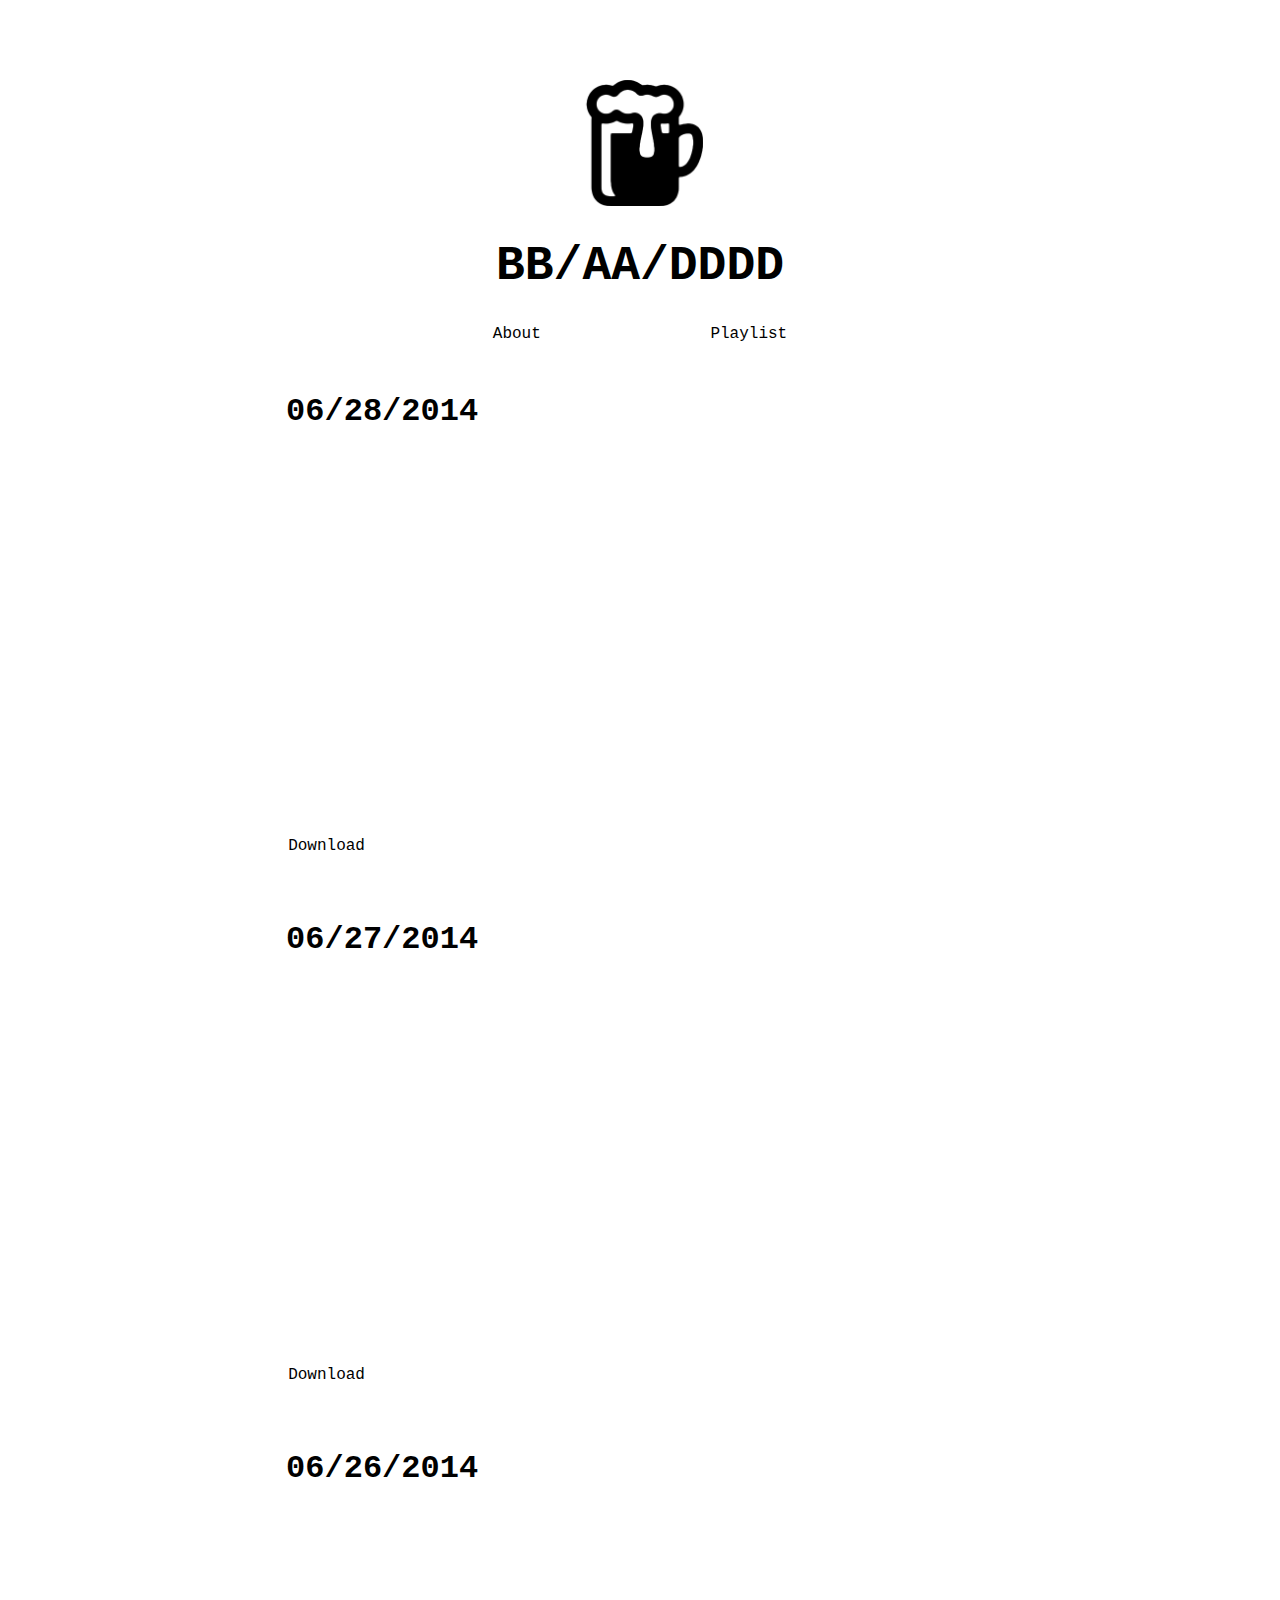
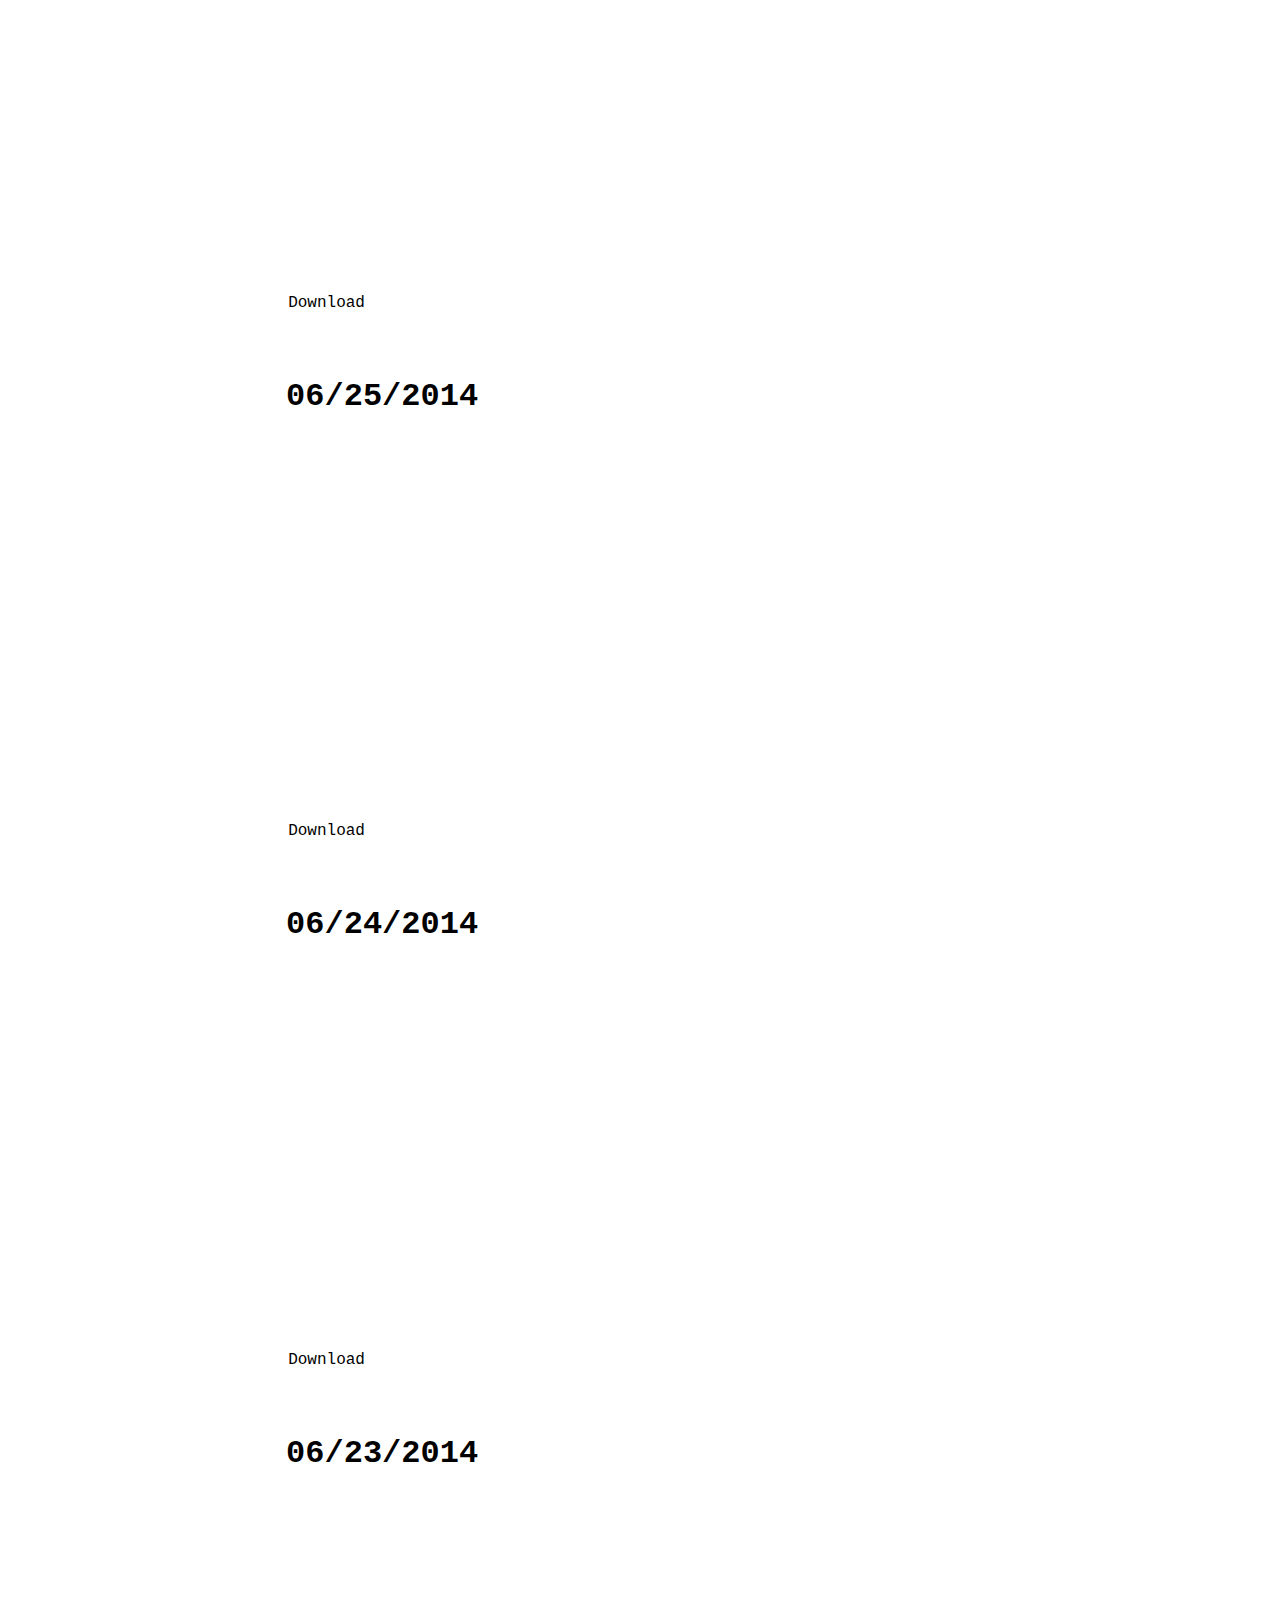
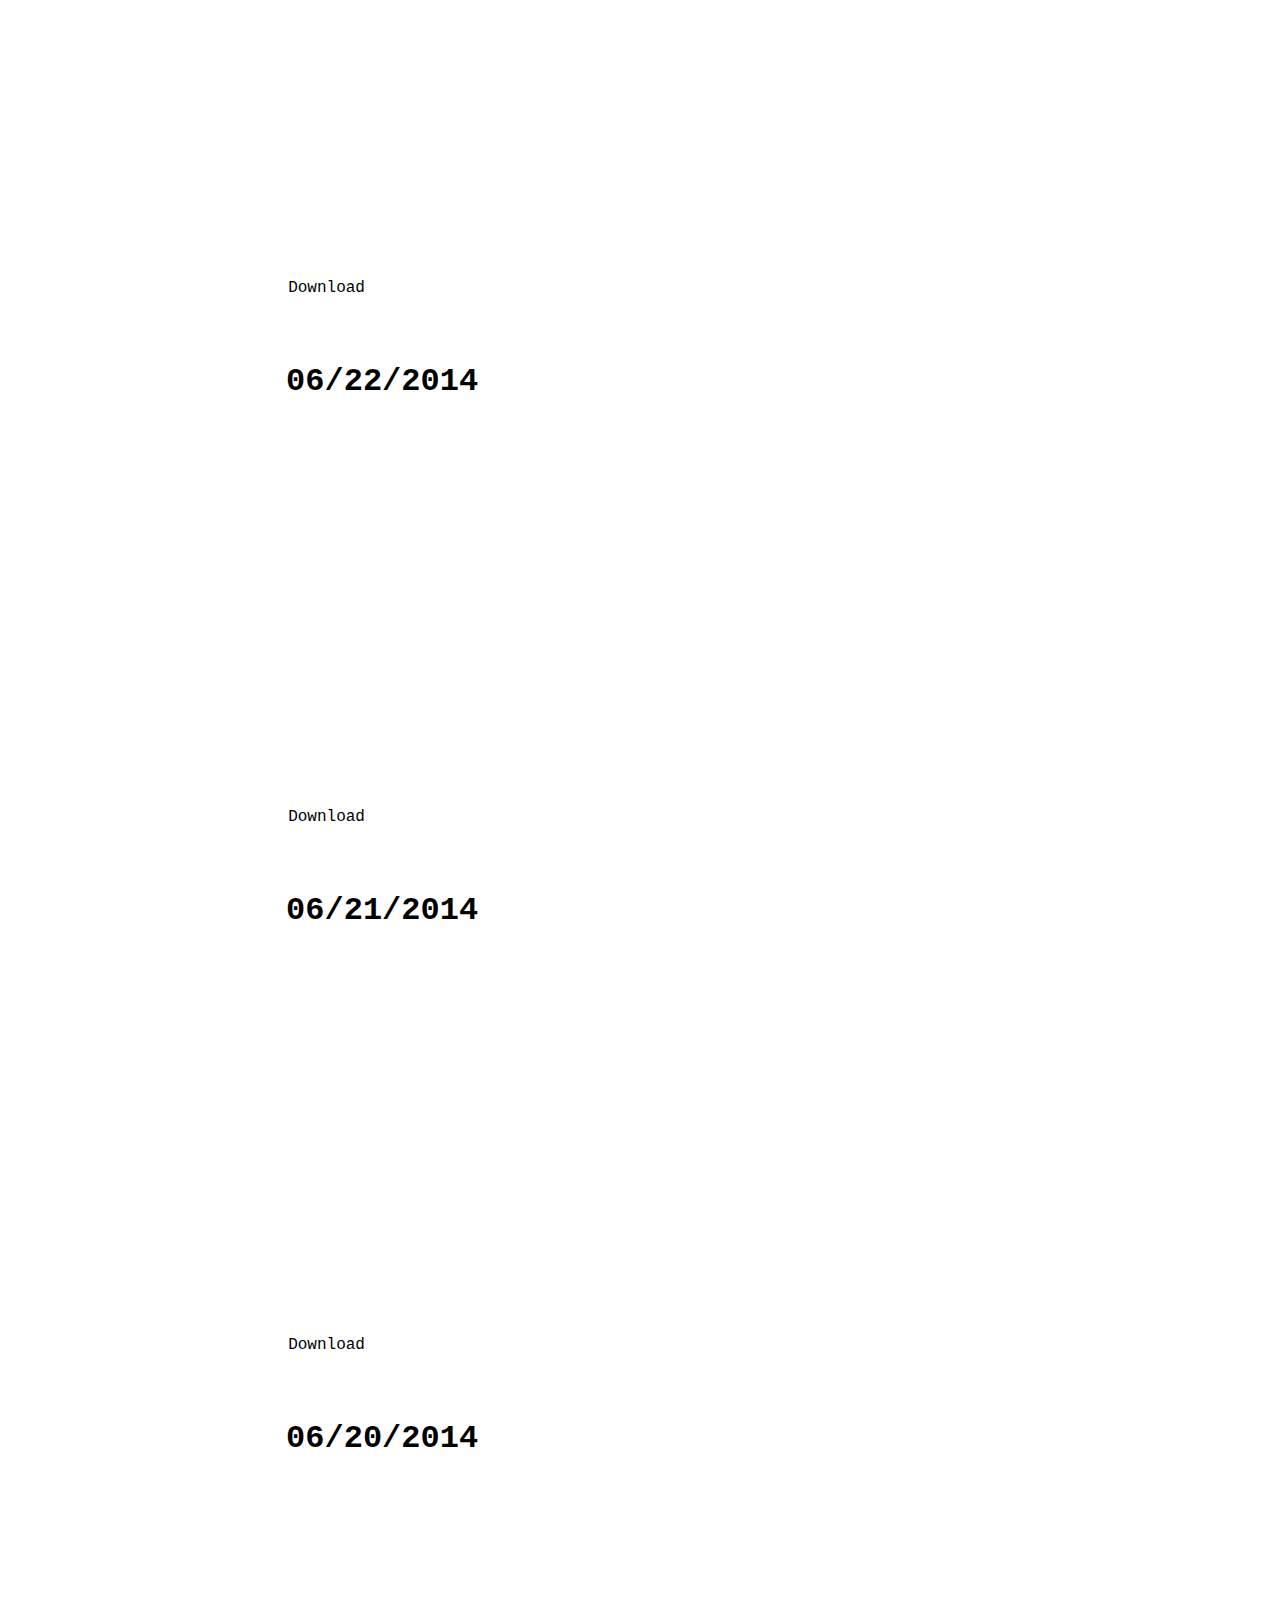
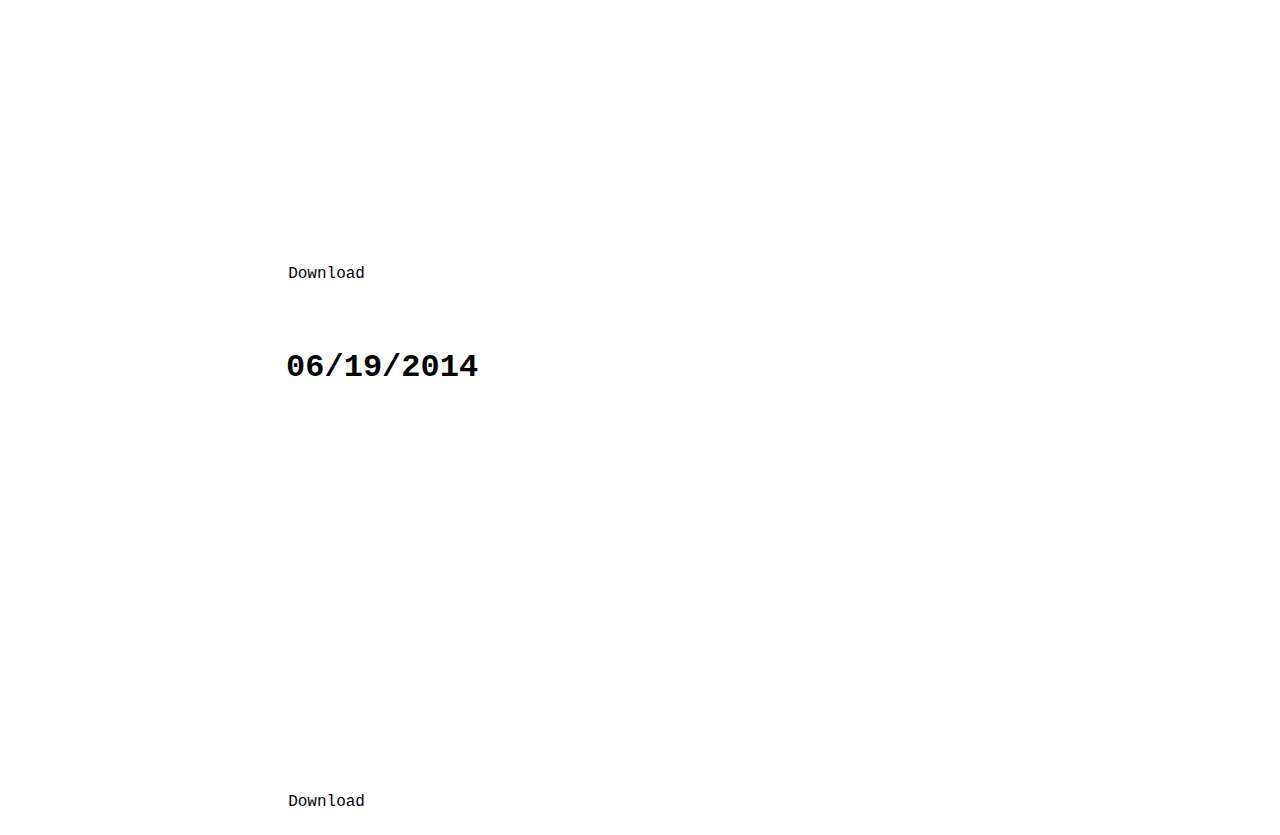
<file: index.html>
<!DOCTYPE html>
<html>
<head>
	<title>Banger A Day</title>
		
	<link rel='stylesheet' media='screen and (min-width: 320px) and (max-width: 640px)' href='small.css' />

	<link rel='stylesheet' media='screen and (min-width: 640px) and (max-width: 1024px)' href='medium.css' />

	<link rel='stylesheet' media='screen and (min-width: 1024px)' href='bangeraday.css' />

	<link rel="shortcut icon" href="brewlogo.ico" type="image/x-icon"/>

<script>
  (function(i,s,o,g,r,a,m){i['GoogleAnalyticsObject']=r;i[r]=i[r]||function(){
  (i[r].q=i[r].q||[]).push(arguments)},i[r].l=1*new Date();a=s.createElement(o),
  m=s.getElementsByTagName(o)[0];a.async=1;a.src=g;m.parentNode.insertBefore(a,m)
  })(window,document,'script','//www.google-analytics.com/analytics.js','ga');

  ga('create', 'UA-52394126-1', 'auto');
  ga('send', 'pageview');

</script>

</head>

<body>

<!--
<div class="box"></div>
<div class="box2"></div>
<div class="box3"></div>
<div class="box4"></div>
<div class="box5"></div>
-->

<div class="maincontent">

	<img class="logo" height="10%" width="10%" src="brewlogo.png"/>

	<div class="titlediv">
		<h1 id="maintitle">BB/AA/DDDD</h1>
	</div>	

<div class="nav-bar">
	<ul id="navigation">
		<li id="navigationabout"><a id="aboutlink" href="about.html">About</a></li>
		<li id="navigationplaylist"><a id="playlistlink" href="playlist.html"/>Playlist</a></li>
	</ul>
</div>

<!--Video post div-->

<div>
	<div class="videopost">
		<div>
			<h1 id="posttitle">06/28/2014</h2>
		</div>
	</div>

<div>
	<iframe class="videoplayer" width="700" height="360" src="//www.youtube.com/embed/2pyHMYg9_3k" align:"middle" frameborder="0" allowfullscreen></iframe>
</div>

	<div>
		<ul id="download">
			<li id="downloadposition"><a id="downloadlink" href="https://soundcloud.com/pointpoint/morning-bj">Download</a></li>
		</ul>
	</div>
</div>


<div>
<div class="videopost">
	<div>
		<h1 id="posttitle">06/27/2014</h2>
	</div>
</div>

<div>
	<iframe class="videoplayer" width="700" height="360" src="//www.youtube.com/embed/IOiHAd5bm8M" align:"middle" frameborder="0" allowfullscreen></iframe>
</div>

<div>
	<ul id="download">
	<li id="downloadposition"><a id="downloadlink" href="http://mp3.li/download.php?d=EYToyOntzOjE6ImgiO3M6MzI6ImVhMzJkZDkwZjI4NWRhYWY2YjYxZWFhYjA3YTYyNmJhIjtzOjE6InQiO3M6NDk6Ik1yLiBQcm9ieiAtIFdhdmVzIChSb2JpbiBTY2h1bHogUmVtaXggUmFkaW8gRWRpdCkiO30=#.U6Sf7xbA1A8
">Download</a></li>
	</ul>
</div>
</div>

<div>
<div class="videopost">
	<div>
		<h1 id="posttitle">06/26/2014</h2>
	</div>
</div>

<div>
	<iframe class="videoplayer" width="700" height="360" src="//www.youtube.com/embed/v5psRrNj5DY" align:"middle" frameborder="0" allowfullscreen></iframe>
</div>

<div>
	<ul id="download">
	<li id="downloadposition"><a id="downloadlink" href="http://www.thechuckness.com/wp-content/uploads/2013/03/Bondax-Gold-Snakehips-Bootleg.mp3
">Download</a></li>
	</ul>
</div>
</div>

<div>
<div class="videopost">
	<div>
		<h1 id="posttitle">06/25/2014</h2>
	</div>
</div>

<div>
	<iframe class="videoplayer" width="700" height="360" src="//www.youtube.com/embed/GLGtJLZ3O4g" align:"middle" frameborder="0" allowfullscreen></iframe>
</div>

<div>
	<ul id="download">
	<li id="downloadposition"><a id="downloadlink" href="https://soundcloud.com/cashmerecat/do-you-cashmere-cat-remix
">Download</a></li>
	</ul>
</div>
</div>

<div>
<div class="videopost">
	<div>
		<h1 id="posttitle">06/24/2014</h2>
	</div>
</div>

<div>
	<iframe class="videoplayer" width="700" height="360" src="//www.youtube.com/embed/l82KXhoTTGE" align:"middle" frameborder="0" allowfullscreen></iframe>
</div>

<div>
	<ul id="download">
	<li id="downloadposition"><a id="downloadlink" href="https://soundcloud.com/disregard-the-genre/born-to-die-kygo-remix-by-lana
">Download</a></li>
	</ul>
</div>
</div>

<div>
<div class="videopost">
	<div>
		<h1 id="posttitle">06/23/2014</h2>
	</div>
</div>

<div>
	<iframe class="videoplayer" width="700" height="360" src="//www.youtube.com/embed/kd0JrMykWcA" align:"middle" frameborder="0" allowfullscreen></iframe>
</div>

<div>
	<ul id="download">
	<li id="downloadposition"><a id="downloadlink" href="http://soundowl.com/track/5o4b/the-notorious-big-back-to-cali-yinyues-remix
">Download</a></li>
	</ul>
</div>
</div>

<div>
<div class="videopost">
	<div>
		<h1 id="posttitle">06/22/2014</h2>
	</div>
</div>

<div>
	<iframe class="videoplayer" width="700" height="360" src="//www.youtube.com/embed/2LpEV13UzsE" align:"middle" frameborder="0" allowfullscreen></iframe>
</div>

<div>
	<ul id="download">
	<li id="downloadposition"><a id="downloadlink" href="http://mp3.li/download.php?d=EYToyOntzOjE6ImgiO3M6MzI6IjBiMzNhOTk4YWU0N2I0NTczNzgyMmNjODczODQ3NDU5IjtzOjE6InQiO3M6NDM6IkNoZXQgRmFrZXIgLSBJJ20gSW50byBZb3UgKCMgSGFzaHRhZyBSZW1peCkiO30=#.U6SgRBbA1A8
">Download</a></li>
	</ul>
</div>
</div>

<div>
<div class="videopost">
	<div>
		<h1 id="posttitle">06/21/2014</h2>
	</div>
</div>

<div>
	<iframe class="videoplayer" width="700" height="360" src="//www.youtube.com/embed/cTEBuJIKw_M" align:"middle" frameborder="0" allowfullscreen></iframe>
</div>

<div>
	<ul id="download">
	<li id="downloadposition"><a id="downloadlink" href="http://soundowl.com/track/5via/cris-cab-let-her-go">Download</a></li>
	</ul>
</div>
</div>

<div>
<div class="videopost">
	<div>
		<h1 id="posttitle">06/20/2014</h2>
	</div>
</div>

<div>
	<iframe class="videoplayer" width="700" height="360" src="//www.youtube.com/embed/_W-j0Oj16kM" align:"middle" frameborder="0" allowfullscreen></iframe>
</div>

<div>
	<ul id="download">
	<li id="downloadposition"><a id="downloadlink" href="https://soundcloud.com/chillaudio/syn-cole-miami-82-kygo-remix
">Download</a></li>
	</ul>
</div>
</div>


<div>
<div class="videopost">
	<div>
		<h1 id="posttitle">06/19/2014</h2>
	</div>
</div>

<div>
	<iframe class="videoplayer" width="700" height="360" src="//www.youtube.com/embed/v_rXvgGtZ74" align:"middle" frameborder="0" allowfullscreen></iframe>
</div>

<div>
	<ul id="download">
	<li id="downloadposition"><a id="downloadlink" href="http://www.lightsandmusic.com/wp-content/uploads/2012/08/Nothing-Compares-2-U.mp3
">Download</a></li>
	</ul>
</div>
</div>
</div>

</body>
</file>
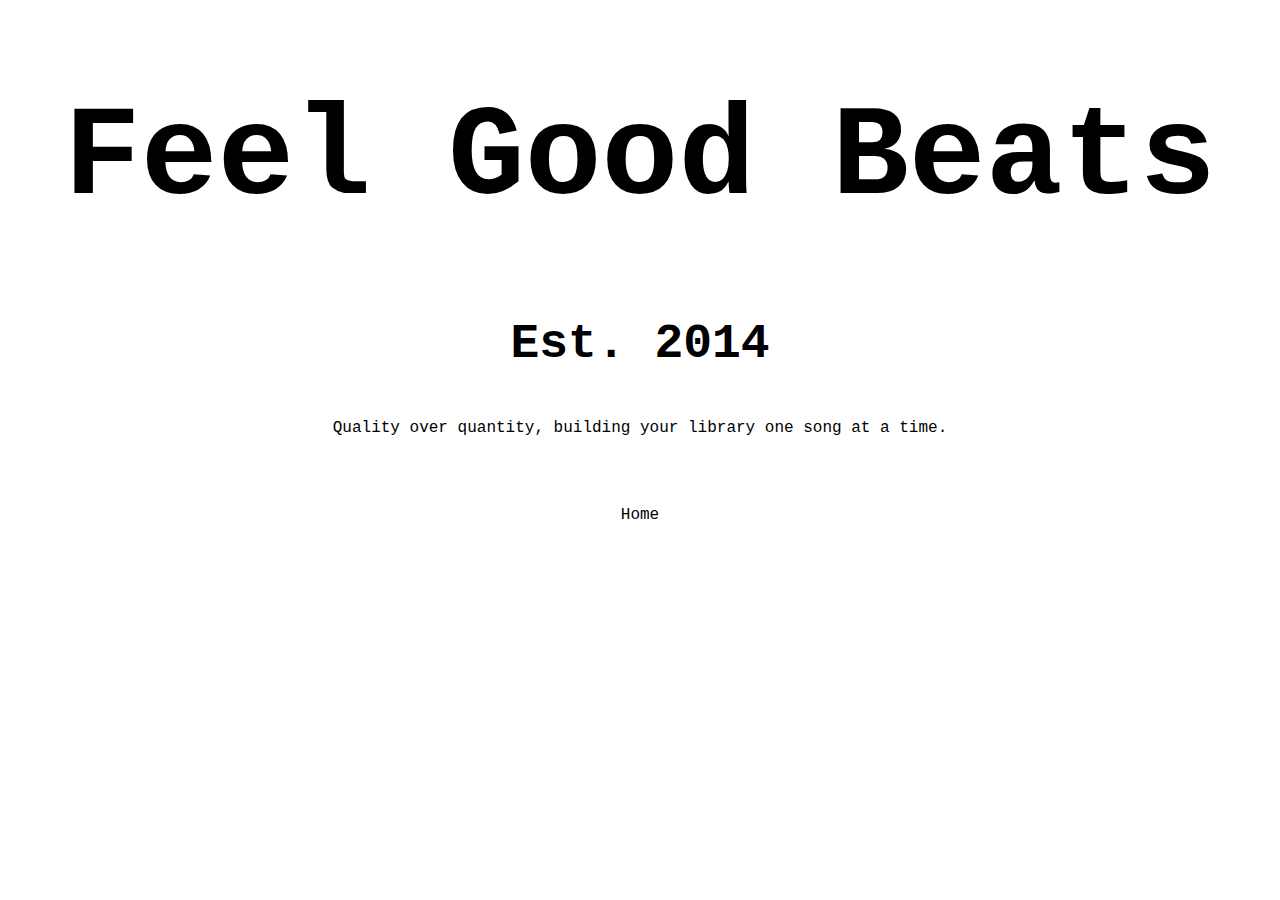
<file: about.html>
<!DOCTYPE html>
<html>

<head>
	<title>About</title>
	<link rel="stylesheet" type="text/css" href="bangeraday.css">
	<link rel="shortcut icon" href="brewlogo.ico" type="image/x-icon"/>

<script>
  (function(i,s,o,g,r,a,m){i['GoogleAnalyticsObject']=r;i[r]=i[r]||function(){
  (i[r].q=i[r].q||[]).push(arguments)},i[r].l=1*new Date();a=s.createElement(o),
  m=s.getElementsByTagName(o)[0];a.async=1;a.src=g;m.parentNode.insertBefore(a,m)
  })(window,document,'script','//www.google-analytics.com/analytics.js','ga');

  ga('create', 'UA-52394126-1', 'auto');
  ga('send', 'pageview');

</script>
	
</head>

<body>
	<h1 id="aboutmaintitle">Feel Good Beats</h1>
	<h3 id="aboutestablished">Est. 2014</h3>
	<p id="aboutcopy">Quality over quantity, building your library one song at a time.</p>
	<br></br>
	<p id="homelinkp"><a id="homelink" href="index.html">Home</a></p>
</body>

</html>
</file>
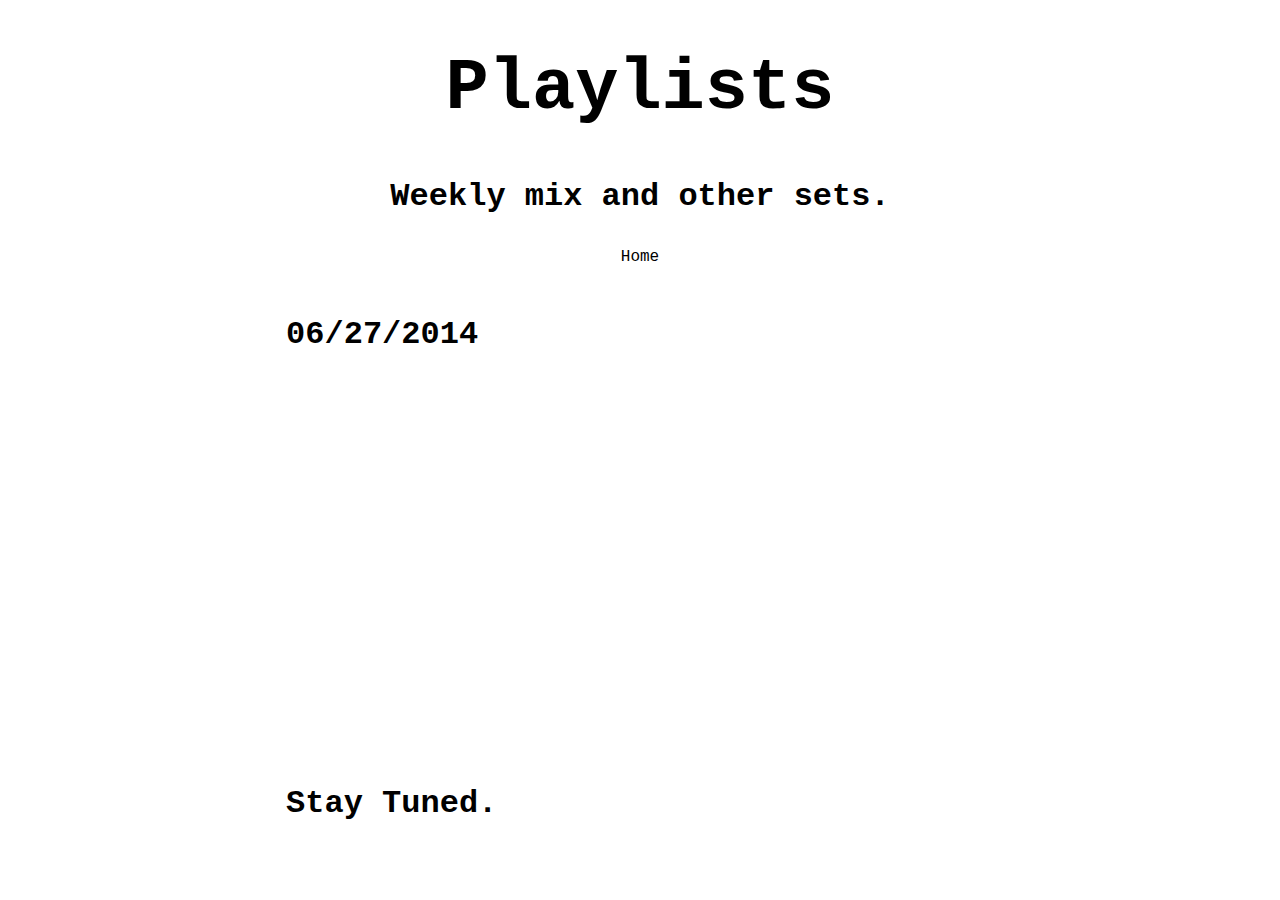
<file: playlist.html>
<!DOCTYPE html>
<html>

<head>
	<title>Playlist</title>
	<link rel="stylesheet" type="text/css" href="bangeraday.css">

<script>
  (function(i,s,o,g,r,a,m){i['GoogleAnalyticsObject']=r;i[r]=i[r]||function(){
  (i[r].q=i[r].q||[]).push(arguments)},i[r].l=1*new Date();a=s.createElement(o),
  m=s.getElementsByTagName(o)[0];a.async=1;a.src=g;m.parentNode.insertBefore(a,m)
  })(window,document,'script','//www.google-analytics.com/analytics.js','ga');

  ga('create', 'UA-52394126-1', 'auto');
  ga('send', 'pageview');

</script>
	
</head>

<body>
	<h1 id="playlistmaintitle">Playlists</h1>
	<h3 id="playlistdescription">Weekly mix and other sets.</h3>
	
	<p id="homelinkp"><a id="homelink" href="index.html">Home</a></p>

<div class="videopost">
	<div>
		<h1 id="posttitle">06/27/2014</h2>
	</div>
</div>

<div>
	<iframe class="videoplayer" width="700" height="360" src="//www.youtube.com/embed/IOiHAd5bm8M?list=PLmSsFuCYNk6zhw6cvRUwN82PuI3YLLNjw" align:"middle" frameborder="0" allowfullscreen></iframe>
</div>

<div>
	
</div>
</div>


<div>
<div class="videopost">
	<div>
		<h1 id="posttitle">Stay Tuned.</h2>
	</div>
</div>
<!--
<div>
	<iframe class="videoplayer" width="700" height="360" src="//www.youtube.com/embed/SkFaCnDlJLg" align:"middle" frameborder="0" allowfullscreen></iframe>
</div>
-->
</body>

</html>
</file>
<file: small.css>
.box {
background-color: black;
width: 90%;
height: 4px;
position: absolute;
margin-top: -10px;
margin-left: 3%;
margin-right: 5%;
}

.box:hover {
	background-color: #0DFF55;
}

.box2 {
background-color: black;
width: 4px;
height: 3600px;
position: absolute;
margin-top: -10px;
margin-left: 3%;
}

.box2:hover {
	background-color: #0CCAE8;
}

.box3 {
background-color: black;
width: 4px;
height: 3600px;
position: absolute;
margin-top: -10px;
margin-left: 93%;
}

.box3:hover {
	background-color: #00FFDC;
}

.box4 {
width: 90%;
height: 4px;
position: absolute;
margin-top: 180px;
margin-left: 3%;
background-color: black;
}

.box4:hover {
	background-color: #0CE88C;
}

.box5 {
width: 90%;
height: 4px;
position: absolute;
margin-top: 3586px;
margin-left: 3%;
background-color: black;
}

.box5:hover {
	background-color: #0CE88C;
}
.logo {
	display: block;
	margin-left: auto;
	margin-right: auto;
	margin-top: 50px;
	width: 60px;
}

.logo:hover {
	background-color: #0DFF55;
	border-radius: 0%;
}

#maintitle {
	font-family:Courier;
	text-align:center;
	font-size: 200%;
	margin-top: 25px;
}

#maintitle:hover {
	background-color: #0CCAE8;
	border-radius: 0%;
}

#navigation{
	font-family: Courier;
	text-align: center;
}

#navigationabout {
	display:inline-block;
	margin-right: 25%;
}

#aboutlink {
	text-decoration: none;
	color:black;
}

#aboutlink:hover {
	background: black;
	color:white;
}

#navigationplaylist{
	display: inline-block;
	margin-left: 0%;
	margin-right: 40px;
}

#playlistlink{
	text-decoration: none;
	color:black;
}

#playlistlink:hover{
	background:black;
	color:white;
}

#posttitle{
	text-decoration: none;
	font-family: Courier;
	margin-left: 11%;
	margin-top: 50px;
	font-size: 150%;
}

#posttitle:hover {
	background-color: #00FFDC;
}

.VideoPost {
	display:block;
	margin-left: auto;
	margin-right: auto;
}

.videoplayer{
	display: block;
	margin-left: auto;
	margin-right: auto;
	max-width: 80%;
	max-height: 30%;
}

#download{
	display: inline-block;
	margin-left: 0%;
	margin-right: auto;
	list-style-type: none;
	font-family: Courier;
	text-decoration: none;
}

#downloadlink{
	display: inline-block;
	text-decoration: none;
	color:black;
}

#downloadlink:hover{
	background: black;
	color: white;
}

#downloadposition{
	display:inline-block;
	margin-top: 10px;
	text-decoration: none;
}

#aboutmaintitle{
	font-family: Courier;
	font-size:800%;
	text-align: center;
}

#aboutestablished{
	text-align: center;
	font-size: 300%;
	font-family: Courier;
}

#aboutcopy{
	text-align: center;
	font-family: Courier;
}

#playlistmaintitle{
	text-align: center;
	font-family: Courier;
	font-size: 450%
}

#playlistdescription{
	text-align: center;
	font-family: Courier;
	font-size:200%;
}
</file>
<file: medium.css>
.box {
background-color: black;
width: 80%;
height: 4px;
position: absolute;
margin-top: -50px;
margin-left: 10%;
margin-right: 10%;
}

.box:hover {
	background-color: #0DFF55;
}

.box2 {
background-color: black;
width: 4px;
height: 4800px;
position: absolute;
margin-top: -50px;
margin-left: 10%;
}

.box2:hover {
	background-color: #0CCAE8;
}

.box3 {
background-color: black;
width: 4px;
height: 4800px;
position: absolute;
margin-top: -50px;
margin-left: 90%;
}

.box3:hover {
	background-color: #00FFDC;
}

.box4 {
width: 80%;
height: 4px;
position: absolute;
margin-top: 250px;
margin-left: 10%;
margin-right: 0%;
background-color: black;
}

.box4:hover {
	background-color: #0CE88C;
}

.box5 {
width: 80%;
height: 4px;
position: absolute;
margin-top: 4746px;
margin-left: 10%;
margin-right: 10%;
background-color: black;
}

.box5:hover {
	background-color: #0CE88C;
}

.logo {
	display: block;
	margin-left: auto;
	margin-right: auto;
	margin-top: 80px;
}

.logo:hover {
	background-color: #0DFF55;
	border-radius: 0%;
}

#maintitle {
	font-family:Courier;
	text-align:center;
	font-size: 300%;
}

#maintitle:hover {
	background-color: #0CCAE8;
	border-radius: 0%;
}

#navigation{
	font-family: Courier;
	text-align: center;
}

#navigationabout {
	display:inline-block;
	margin-right: 50px;
}

#aboutlink {
	text-decoration: none;
	color:black;
}

#aboutlink:hover {
	background: black;
	color:white;
}

#navigationplaylist{
	display: inline-block;
	margin-left: 110px;
	margin-right: 40px;
}

#playlistlink{
	text-decoration: none;
	color:black;
}

#playlistlink:hover{
	background:black;
	color:white;
}

#posttitle{
	text-decoration: none;
	font-family: Courier;
	margin-left: 15%;
	margin-top: 50px;
}

#posttitle:hover {
	background-color: #00FFDC;
}

.VideoPost {
	display:block;
	margin-left: auto;
	margin-right: auto;
}

.videoplayer{
	display: block;
	margin-left: auto;
	margin-right: auto;
	max-width: 70%;
	max-height: 50%;
}

#download{
	display: inline-block;
	margin-left: 10.5%;
	margin-right: auto;
	list-style-type: none;
	font-family: Courier;
	text-decoration: none;
}

#downloadlink{
	display: inline-block;
	text-decoration: none;
	color:black;
}

#downloadlink:hover{
	background: black;
	color: white;
}

#downloadposition{
	display:inline-block;
	margin-top: 10px;
	text-decoration: none;
}

#aboutmaintitle{
	font-family: Courier;
	font-size:800%;
	text-align: center;
}

#aboutestablished{
	text-align: center;
	font-size: 300%;
	font-family: Courier;
}

#aboutcopy{
	text-align: center;
	font-family: Courier;
}

#playlistmaintitle{
	text-align: center;
	font-family: Courier;
	font-size: 450%
}

#playlistdescription{
	text-align: center;
	font-family: Courier;
	font-size:200%;
}
</file>
<file: bangeraday.css>
.box {
width: 70%;
height: 4px;
position: absolute;
margin-top: -50px;
margin-left: 15%;
margin-right: 15%;
background-color: black;
}

.box:hover {
	background-color: #0DFF55;
}

.box2 {
background-color: black;
width: 4px;
height: 5600px;
position: absolute;
margin-top: -50px;
margin-left: 15%;
}

.box2:hover {
	background-color: #0CCAE8;
}

.box3 {
background-color: black;
width: 4px;
height: 5600px;
position: absolute;
margin-top: -50px;
margin-left: 85%;
}

.box3:hover {
	background-color: #00FFDC;
}

.box4 {
width: 70%;
height: 4px;
position: absolute;
margin-top: 275px;
margin-left: 15%;
margin-right: 15%;
background-color: black;
}

.box4:hover {
	background-color: #0CE88C;
}

.box5 {
width: 70%;
height: 4px;
position: absolute;
margin-top: 5546px;
margin-left: 15%;
margin-right: 15%;
background-color: black;
}

.box5:hover {
	background-color: #0CE88C;
}

.logo {
	display: block;
	margin-left: auto;
	margin-right: auto;
	margin-top: 80px;
	color: black;
}

.logo:hover {
	background-color: #0DFF55;
	border-radius: 0%;
}

.titlediv {
	width:25%;
	margin-right: auto;
	margin-left: auto;
	border-radius: 0%;
}

#maintitle {
	font-family:Courier;
	text-align:center;
	font-size: 300%;
}

#maintitle:hover {
	background-color: #0CCAE8;
	border-radius: 0%;
}

#navigation{
	font-family: Courier;
	text-align: center;
}

#navigationabout {
	display:inline-block;
	margin-right: 50px;
}

#aboutlink {
	text-decoration: none;
	color:black;
}

#aboutlink:hover {
	background: black;
	color:white;
}

#navigationplaylist{
	display: inline-block;
	margin-left: 110px;
	margin-right: 40px;
}

#playlistlink{
	text-decoration: none;
	color:black;
}

#playlistlink:hover{
	background: black;
	color:white;
}

#posttitle{
	text-decoration: none;
	font-family: Courier;
	margin-left: 22%;
	margin-top: 50px;
	width: 56%;
}

#posttitle:hover {
	background-color: #00FFDC;
}

#posttitle:hover{
	color:black;
}

.VideoPost {
	display:block;
	margin-left: auto;
	margin-right: auto;
}

.videoplayer{
	display: block;
	margin-left: auto;
	margin-right: auto;
	max-width: 75%;
}

#download{
	display: inline-block;
	margin-left: 19%;
	margin-right: auto;
	list-style-type: none;
	font-family: Courier;
	text-decoration: none;
}

#downloadlink{
	display: inline-block;
	text-decoration: none;
	color:black;
}

#downloadlink:hover{
	background: black;
	color: white;
}

#downloadposition{
	display:inline-block;
	margin-top: 10px;
	text-decoration: none;
}

#aboutmaintitle{
	font-family: Courier;
	font-size:800%;
	text-align: center;
}

#aboutestablished{
	text-align: center;
	font-size: 300%;
	font-family: Courier;
}

#aboutcopy{
	text-align: center;
	font-family: Courier;
}

#playlistmaintitle{
	text-align: center;
	font-family: Courier;
	font-size: 450%
}

#playlistdescription{
	text-align: center;
	font-family: Courier;
	font-size:200%;
}

#homelinkp{
	text-align: center;
}

#homelink{
	color:black;
	font-family: Courier;
	text-decoration: none;
	text-align: center;
}

#homelink:hover{
	color:black;
}

#comingsoon{
	color:black;
	font-family: Courier;
	text-align: center;
	size:150%;
}
</file>
